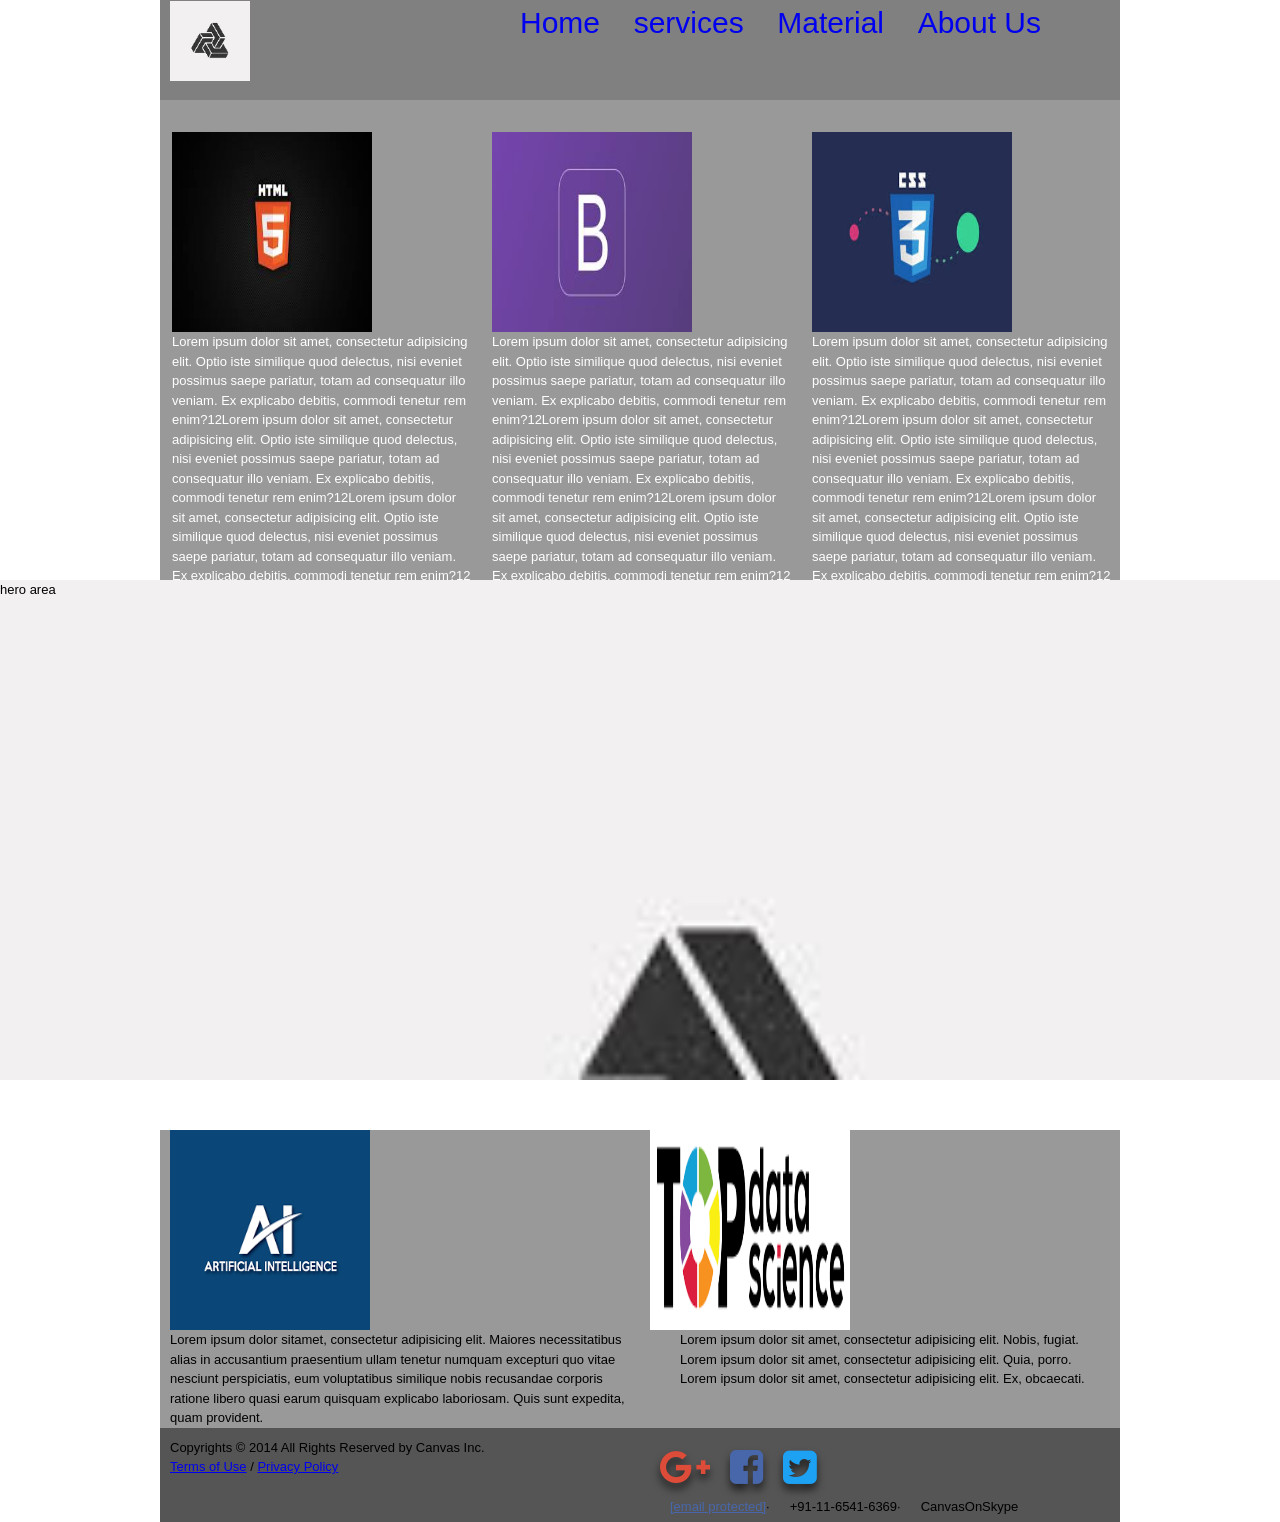
<file: index.html>
<!DOCTYPE html>
<html>
<head>
	<title>ass1</title>
	<meta charset="utf-8"/>
	<link rel="stylesheet" type="text/css" href="css/reset.css">
	<link rel="stylesheet" type="text/css" href="css/960_12_col.css">
	<link rel="stylesheet" type="text/css" href="css/text.css">
	<link rel="stylesheet" type="text/css" href="css/styleo.css">
	<link rel="stylesheet" href="https://maxcdn.bootstrapcdn.com/font-awesome/4.7.0/css/font-awesome.min.css">

	
</head>
<body>
 <!--main container for web used for 960-grid-->   
 <div class="wrap container_12">
                <!--head section-->
                    
                            <header>
                                    <h1 class="grid_4"><img src="img/logo.jpeg" width="80" height="80" alt="">
                                    </h1>
                                    <nav class="grid_8">
                                        <ul>
                                            <li><a href="#">Home</a></li>
                                            <li><a href="#">services</a></li>
                                            <li><a href="#">Material</a></li>
                                            <li><a href="#">About Us</a></li>
                                        </ul>
                                    </nav>
                            </header>
                    
                        
                <!--3 column section using grid-->
                   
                            <div class="main1 clearfix">
                                        <div class="col grid_4"><img src="img/htm.jpeg" width="200" height="200" alt="">
                                            <p>Lorem ipsum dolor sit amet, consectetur adipisicing elit. Optio iste similique quod 
                                                delectus, nisi eveniet possimus saepe pariatur, totam ad consequatur illo veniam. Ex explicabo 
                                                debitis, commodi tenetur rem enim?12Lorem ipsum dolor sit amet, consectetur adipisicing elit. Optio iste similique quod 
                                                delectus, nisi eveniet possimus saepe pariatur, totam ad consequatur illo veniam. Ex explicabo 
                                                debitis, commodi tenetur rem enim?12Lorem ipsum dolor sit amet, consectetur adipisicing elit. Optio iste similique quod 
                                                delectus, nisi eveniet possimus saepe pariatur, totam ad consequatur illo veniam. Ex explicabo 
                                                debitis, commodi tenetur rem enim?12</p>
                                        </div>

                                        <div class="col grid_4"><img src="img/boots.jpeg" width="200" height="200" alt="">
                                            <p>Lorem ipsum dolor sit amet, consectetur adipisicing elit. Optio iste similique quod 
                                                    delectus, nisi eveniet possimus saepe pariatur, totam ad consequatur illo veniam. Ex explicabo 
                                                    debitis, commodi tenetur rem enim?12Lorem ipsum dolor sit amet, consectetur adipisicing elit. Optio iste similique quod 
                                                    delectus, nisi eveniet possimus saepe pariatur, totam ad consequatur illo veniam. Ex explicabo 
                                                    debitis, commodi tenetur rem enim?12Lorem ipsum dolor sit amet, consectetur adipisicing elit. Optio iste similique quod 
                                                    delectus, nisi eveniet possimus saepe pariatur, totam ad consequatur illo veniam. Ex explicabo 
                                                    debitis, commodi tenetur rem enim?12</p>
                                        </div>

                                        <div class="col grid_4"><img src="img/csss.jpeg" width="200" height="200" alt="">
                                            <p>Lorem ipsum dolor sit amet, consectetur adipisicing elit. Optio iste similique quod 
                                                    delectus, nisi eveniet possimus saepe pariatur, totam ad consequatur illo veniam. Ex explicabo 
                                                    debitis, commodi tenetur rem enim?12Lorem ipsum dolor sit amet, consectetur adipisicing elit. Optio iste similique quod 
                                                    delectus, nisi eveniet possimus saepe pariatur, totam ad consequatur illo veniam. Ex explicabo 
                                                    debitis, commodi tenetur rem enim?12Lorem ipsum dolor sit amet, consectetur adipisicing elit. Optio iste similique quod 
                                                    delectus, nisi eveniet possimus saepe pariatur, totam ad consequatur illo veniam. Ex explicabo 
                                                    debitis, commodi tenetur rem enim?12</p>
                                        </div>
                            </div>
                    
                        
                <!--hero section-->
                    
                        
                            	<div style="
						height:500px;
					margin-top: 0px;
					width:100%;
					background-image: url('img/logo.jpeg');>
					 background-position: center;
				  background-repeat: no-repeat;
				  background-size: cover;
				  position: absolute;
				  left: 0px;">
                            <p>hero area</p>              
                        </div>
                   

                <!--2 section container-->
                    
                        <div class="main3 clearfix">
                            
                                    <section class="scol grid_6">
                                        <img src="img/ai.png" width="200" height="200" alt=""><br>
                                        Lorem ipsum dolor sitamet, consectetur adipisicing elit. Maiores necessitatibus alias in accusantium praesentium ullam tenetur
                                        numquam excepturi quo vitae nesciunt perspiciatis, eum voluptatibus similique nobis recusandae
                                        corporis ratione libero quasi earum quisquam explicabo laboriosam. Quis sunt expedita, quam provident.
                                    </section>
                                    <section class="scol grid_6"><img src="img/ds.png" width="200" height="200" alt="">
                                            <ul>
                                                <li>Lorem ipsum dolor sit amet, consectetur adipisicing elit. Nobis, fugiat.</li>
                                                <li>Lorem ipsum dolor sit amet, consectetur adipisicing elit. Quia, porro.</li>
                                                <li>Lorem ipsum dolor sit amet, consectetur adipisicing elit. Ex, obcaecati.</li>
                                            </ul>
                                    </section>

                         </div>
                  

                <!--footer section-->
                 
                            <div class="footer-main-div clearfix">

                                    <div class="colf grid_6">
                                            <div id="cc">Copyrights &copy; 2014 All Rights Reserved by Canvas Inc.<br>
                                            <a href="#">Terms of Use</a> / <a href="#">Privacy Policy</a>
                                            </div>
                                    </div>
                                
                                    <div class="colf grid_6">
                                            <div class="wrapper">
                                            <a target="_blank" href="#"><i class="fa fa-3x fa-google-plus"></i></a>
                                            <a target="_blank" href="#"><i class="fa fa-3x fa-facebook-square"></i></a>
                                            <a target="_blank" href="#"><i class="fa fa-3x fa-twitter-square"></i></a>
                                            </div>
            
                                            <div class="wrapper"><i class="icon-envelope"></i> 
                                                <a href="/cdn-cgi/l/email-protection" class="__cf_email__" data-cfemail="a6cfc8c0c9e6c5c7c8d0c7d588c5c9cb">[email&#160;protected]</a> <span class="middot">&middot;</span> <i class="icon-headphones"></i> +91-11-6541-6369 <span class="middot">&middot;</span> <i class="icon-skype2"></i> CanvasOnSkype
                                            </div>
                                    </div>
                                
                            </div>
    </div>

 

</body>
<!--  -->
</html>
</file>
<file: css/960_12_col.css>
/*
  960 Grid System ~ Core CSS.
  Learn more ~ http://960.gs/

  Licensed under GPL and MIT.
*/

/*
  Forces backgrounds to span full width,
  even if there is horizontal scrolling.
  Increase this if your layout is wider.

  Note: IE6 works fine without this fix.
*/

body {
  min-width: 960px;
}

/* `Container
----------------------------------------------------------------------------------------------------*/

.container_12 {
  margin-left: auto;
  margin-right: auto;
  width: 960px;
}

/* `Grid >> Global
----------------------------------------------------------------------------------------------------*/

.grid_1,
.grid_2,
.grid_3,
.grid_4,
.grid_5,
.grid_6,
.grid_7,
.grid_8,
.grid_9,
.grid_10,
.grid_11,
.grid_12 {
  display: inline;
  float: left;
  margin-left: 10px;
  margin-right: 10px;
}

.push_1, .pull_1,
.push_2, .pull_2,
.push_3, .pull_3,
.push_4, .pull_4,
.push_5, .pull_5,
.push_6, .pull_6,
.push_7, .pull_7,
.push_8, .pull_8,
.push_9, .pull_9,
.push_10, .pull_10,
.push_11, .pull_11 {
  position: relative;
}

/* `Grid >> Children (Alpha ~ First, Omega ~ Last)
----------------------------------------------------------------------------------------------------*/

.alpha {
  margin-left: 0;
}

.omega {
  margin-right: 0;
}

/* `Grid >> 12 Columns
----------------------------------------------------------------------------------------------------*/

.container_12 .grid_1 {
  width: 60px;
}

.container_12 .grid_2 {
  width: 140px;
}

.container_12 .grid_3 {
  width: 220px;
}

.container_12 .grid_4 {
  width: 300px;
}

.container_12 .grid_5 {
  width: 380px;
}

.container_12 .grid_6 {
  width: 460px;
}

.container_12 .grid_7 {
  width: 540px;
}

.container_12 .grid_8 {
  width: 620px;
}

.container_12 .grid_9 {
  width: 700px;
}

.container_12 .grid_10 {
  width: 780px;
}

.container_12 .grid_11 {
  width: 860px;
}

.container_12 .grid_12 {
  width: 940px;
}

/* `Prefix Extra Space >> 12 Columns
----------------------------------------------------------------------------------------------------*/

.container_12 .prefix_1 {
  padding-left: 80px;
}

.container_12 .prefix_2 {
  padding-left: 160px;
}

.container_12 .prefix_3 {
  padding-left: 240px;
}

.container_12 .prefix_4 {
  padding-left: 320px;
}

.container_12 .prefix_5 {
  padding-left: 400px;
}

.container_12 .prefix_6 {
  padding-left: 480px;
}

.container_12 .prefix_7 {
  padding-left: 560px;
}

.container_12 .prefix_8 {
  padding-left: 640px;
}

.container_12 .prefix_9 {
  padding-left: 720px;
}

.container_12 .prefix_10 {
  padding-left: 800px;
}

.container_12 .prefix_11 {
  padding-left: 880px;
}

/* `Suffix Extra Space >> 12 Columns
----------------------------------------------------------------------------------------------------*/

.container_12 .suffix_1 {
  padding-right: 80px;
}

.container_12 .suffix_2 {
  padding-right: 160px;
}

.container_12 .suffix_3 {
  padding-right: 240px;
}

.container_12 .suffix_4 {
  padding-right: 320px;
}

.container_12 .suffix_5 {
  padding-right: 400px;
}

.container_12 .suffix_6 {
  padding-right: 480px;
}

.container_12 .suffix_7 {
  padding-right: 560px;
}

.container_12 .suffix_8 {
  padding-right: 640px;
}

.container_12 .suffix_9 {
  padding-right: 720px;
}

.container_12 .suffix_10 {
  padding-right: 800px;
}

.container_12 .suffix_11 {
  padding-right: 880px;
}

/* `Push Space >> 12 Columns
----------------------------------------------------------------------------------------------------*/

.container_12 .push_1 {
  left: 80px;
}

.container_12 .push_2 {
  left: 160px;
}

.container_12 .push_3 {
  left: 240px;
}

.container_12 .push_4 {
  left: 320px;
}

.container_12 .push_5 {
  left: 400px;
}

.container_12 .push_6 {
  left: 480px;
}

.container_12 .push_7 {
  left: 560px;
}

.container_12 .push_8 {
  left: 640px;
}

.container_12 .push_9 {
  left: 720px;
}

.container_12 .push_10 {
  left: 800px;
}

.container_12 .push_11 {
  left: 880px;
}

/* `Pull Space >> 12 Columns
----------------------------------------------------------------------------------------------------*/

.container_12 .pull_1 {
  left: -80px;
}

.container_12 .pull_2 {
  left: -160px;
}

.container_12 .pull_3 {
  left: -240px;
}

.container_12 .pull_4 {
  left: -320px;
}

.container_12 .pull_5 {
  left: -400px;
}

.container_12 .pull_6 {
  left: -480px;
}

.container_12 .pull_7 {
  left: -560px;
}

.container_12 .pull_8 {
  left: -640px;
}

.container_12 .pull_9 {
  left: -720px;
}

.container_12 .pull_10 {
  left: -800px;
}

.container_12 .pull_11 {
  left: -880px;
}

/* `Clear Floated Elements
----------------------------------------------------------------------------------------------------*/

/* http://sonspring.com/journal/clearing-floats */

.clear {
  clear: both;
  display: block;
  overflow: hidden;
  visibility: hidden;
  width: 0;
  height: 0;
}

/* http://www.yuiblog.com/blog/2010/09/27/clearfix-reloaded-overflowhidden-demystified */

.clearfix:before,
.clearfix:after,
.container_12:before,
.container_12:after {
  content: '.';
  display: block;
  overflow: hidden;
  visibility: hidden;
  font-size: 0;
  line-height: 0;
  width: 0;
  height: 0;
}

.clearfix:after,
.container_12:after {
  clear: both;
}

/*
  The following zoom:1 rule is specifically for IE6 + IE7.
  Move to separate stylesheet if invalid CSS is a problem.
*/

.clearfix,
.container_12 {
  zoom: 1;
}
</file>
<file: css/text.css>
/*
  960 Grid System ~ Text CSS.
  Learn more ~ http://960.gs/

  Licensed under GPL and MIT.
*/

/* `Basic HTML
----------------------------------------------------------------------------------------------------*/

body {
  font: 13px/1.5 "Helvetica Neue", Arial, "Liberation Sans", FreeSans, sans-serif;
}

pre,
code {
  font-family: "DejaVu Sans Mono", Menlo, Consolas, monospace;
}

hr {
  border: 0 solid #ccc;
  border-top-width: 1px;
  clear: both;
  height: 0;
}

/* `Headings
----------------------------------------------------------------------------------------------------*/

h1 {
  font-size: 25px;
}

h2 {
  font-size: 23px;
}

h3 {
  font-size: 21px;
}

h4 {
  font-size: 19px;
}

h5 {
  font-size: 17px;
}

h6 {
  font-size: 15px;
}

/* `Spacing
----------------------------------------------------------------------------------------------------*/

ol {
  list-style: decimal;
}

ul {
  list-style: disc;
}

li {
  margin-left: 30px;
}

p,
dl,
hr,
h1,
h2,
h3,
h4,
h5,
h6,
ol,
ul,
pre,
table,
address,
fieldset,
figure {
  margin-bottom: 20px;
}
</file>
<file: css/styleo.css>
nav ul  li a{
    display:inline;
    text-decoration: none;
    list-style: none;
}

nav ul  li {
  display:inline;
 
}


.footer-main-div{
    background:#555;
}




.wrapper {
  display: inline-flex;
  justify-content: center;
}
.wrapper i {
  padding: 10px;
  text-shadow: 0px 6px 8px rgba(0, 0, 0, 0.6);
  transition: all ease-in-out 150ms;
}

.wrapper a:nth-child(1) {
  color: #dd4b39;
}
.wrapper a:nth-child(2) {
  color: #4867AA;
}
.wrapper a:nth-child(3) {
  color: #1DA1F2;
}
.wrapper i:hover {
  margin-top: -3px;
  text-shadow: 0px 14px 10px rgba(0, 0, 0, 0.4);
}
 
 header{
    height: 100px;
    margin-left: none;
  background:grey;
 }

header h1{
    font-size: 50px;
}

header ul li{
    font-size: 30px;
    margin-top: 3px;

}

.main1{
    background:#999;
    padding-top:30px;
    height:450px;
    
}

div.col{
    color:white;
    
    background-image: url("");
     background-repeat: no-repeat;
     background-position: ;
     position:relative;
     right:1px;
     left:2px;
     top:2px;
     width:400px;
     
}

.hero{
    
     height:500px;
    margin-top: 10px;
    width:100%;
    background-image: url("img/logo.jpeg");
     background-position: center;
  background-repeat: no-repeat;
  background-size: cover;
  position: absolute;
  left: 0px;
  overflow:hidden;
}

.main3{
  background:#999;
  margin-top:550px;
}

section ul li{
    list-style: none;
}

div.colf{
    margin-top:10px;
}
</file>
